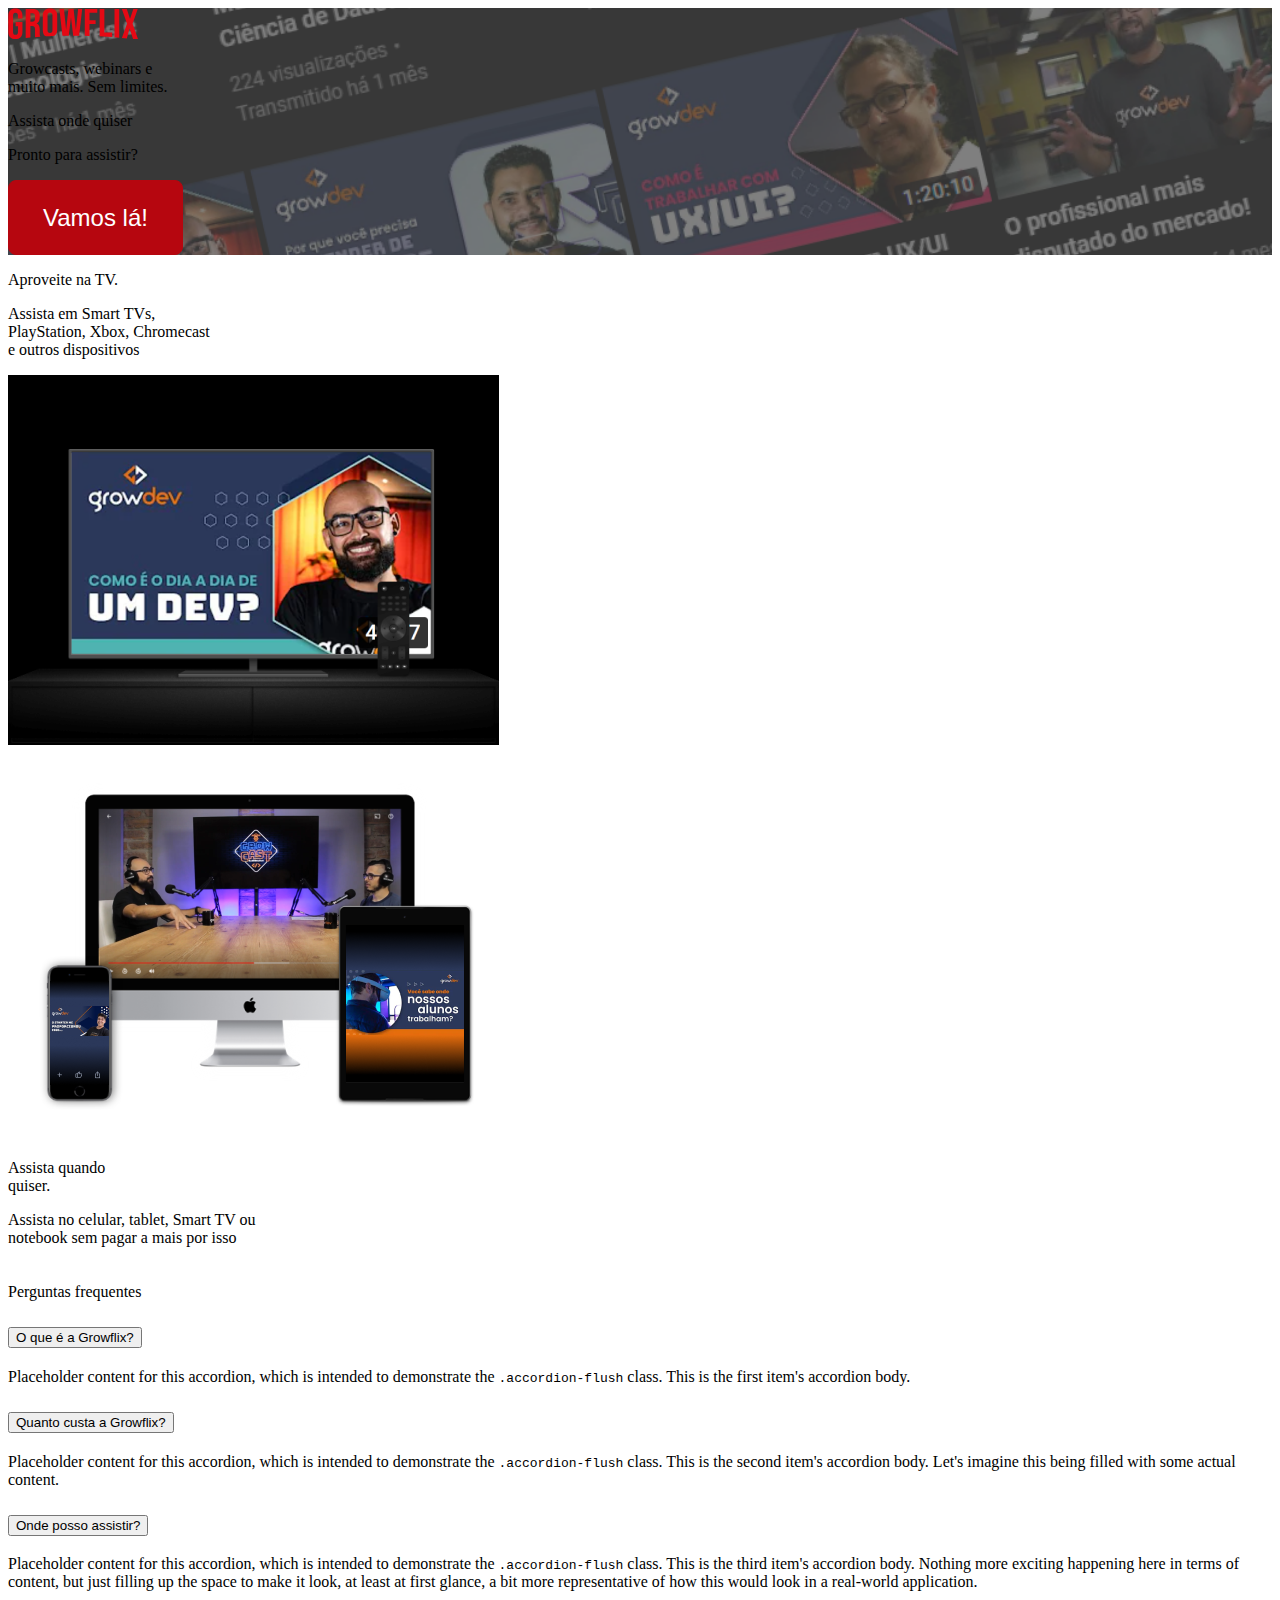
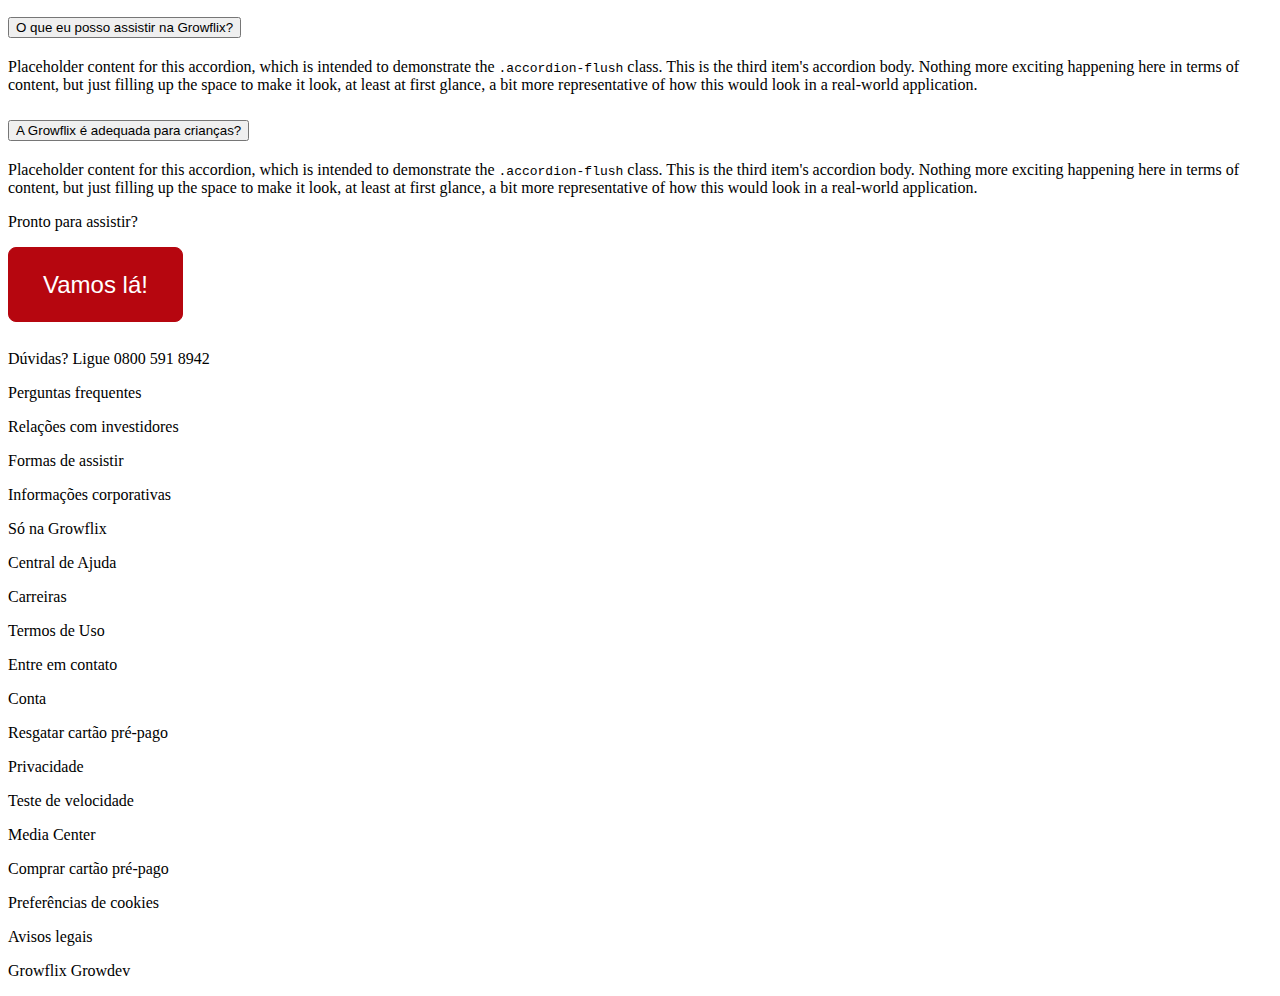
<file: index.html>
<!doctype html>
<html lang="pt-br">

<head>
    <meta charset="utf-8">
    <meta name="viewport" content="width=device-width, initial-scale=1">
    <title>GrowFlix</title>
    <link href="https://cdn.jsdelivr.net/npm/bootstrap@5.3.2/dist/css/bootstrap.min.css" rel="stylesheet"
        integrity="sha384-T3c6CoIi6uLrA9TneNEoa7RxnatzjcDSCmG1MXxSR1GAsXEV/Dwwykc2MPK8M2HN" crossorigin="anonymous">

    <link rel="stylesheet" href="https://cdn.jsdelivr.net/npm/bootstrap-icons@1.11.3/font/bootstrap-icons.min.css">

    <link rel="stylesheet" href="style/index.css">
</head>

<body>
    <header>
        <div class="container-fluid banner_background h-100">
            <div class="row">
                <div class="col">
                    <nav class="navbar">
                        <div class="container-fluid">
                            <img src="./assets/images/logo-growflix.svg" alt="Logo GrowFlix" width="130" height="32">
                        </div>
                    </nav>
                </div>
            </div>
            <div class="row">
                <div class="col-12">
                    <div class="container">
                        <div class="row p-5">
                            <div class="col-12 text-white text-center pt-5">
                                <p class="display-1 fw-bold">Growcasts, webinars e <br> muito mais. Sem limites.</p>
                            </div>
                            <div class="col-12 text-center text-white pt-4">
                                <p class="h3">Assista onde quiser</p>
                            </div>
                            <div class="col-12 text-center text-white pt-4">
                                <p class="h5">Pronto para assistir?</p>
                            </div>
                            <div class="col-12 text-center mt-4">
                                <a href="./home.html"><button type="button" class="button_default fw-bold">Vamos
                                        lá!</button></a>
                            </div>
                        </div>
                    </div>
                </div>
            </div>
        </div>
    </header>
    <main>
        <div class="container-fluid bg-black pt-5">
            <div class="row">
                <div class="col">
                    <div class="container">
                        <div class="row mb-5">
                            <div class="col-12 col-md-6 mt-5">
                                <p class="display-4 fw-bold text-white">Aproveite na TV.</p>
                                <p class="text-white lh-base h3">Assista em Smart TVs, <br> PlayStation, Xbox,
                                    Chromecast <br> e outros dispositivos</p>
                            </div>
                            <div class="col-12 col-md-6">
                                <img class="img-fluid" src="./assets/images/tela-tv-dia-dev.png" alt="Um dia como dev">
                            </div>
                        </div>
                    </div>
                </div>
            </div>
            <hr class="separator_line">
            <div class="row">
                <div class="col">
                    <div class="container pt-5 bg-black">
                        <div class="row my-5">
                            <div class="col-12 col-md-6">
                                <img class="img-fluid" src="./assets/images/devices.png" alt="Imagem devices">
                            </div>
                            <div class="col-12 col-md-6 mt-4 mt-md-0">
                                <p class="display-4 fw-bold text-white">Assista quando <br> quiser.</p>
                                <p class="text-white lh-base h3">Assista no celular, tablet, Smart TV ou <br> notebook
                                    sem pagar a mais por isso</p>
                            </div>
                        </div>
                    </div>
                </div>
            </div>
            <hr class="separator_line">
            <div class="row">
                <div class="col">
                    <div class="container">
                        <div class="row text-center">
                            <div class="col">
                                <p class="display-4 fw-bold text-white">Perguntas frequentes</p>
                            </div>
                            <div class="container">
                                <div class="row justify-content-center">
                                    <div class="col-8">
                                        <div class="accordion accordio accordion-flush mb-5" id="accordionFlushExample">
                                            <div class="accordion-item mb-1 border border-dark">
                                                <h2 class="accordion-header">
                                                    <button class="accordion-button collapsed bg-dark text-white fs-3"
                                                        type="button" data-bs-toggle="collapse"
                                                        data-bs-target="#flush-collapseOne" aria-expanded="false"
                                                        aria-controls="flush-collapseOne">
                                                        O que é a Growflix?
                                                    </button>
                                                </h2>

                                                <div id="flush-collapseOne" class="accordion-collapse collapse"
                                                    data-bs-parent="#accordionFlushExample">
                                                    <div class="accordion-body">Placeholder content for this accordion,
                                                        which is
                                                        intended to demonstrate the <code>.accordion-flush</code> class.
                                                        This is
                                                        the first item's accordion body.</div>
                                                </div>
                                            </div>
                                            <div class="accordion-item mb-1 border border-dark">
                                                <h2 class="accordion-header">
                                                    <button class="accordion-button collapsed bg-dark text-white fs-3"
                                                        type="button" data-bs-toggle="collapse"
                                                        data-bs-target="#flush-collapseTwo" aria-expanded="false"
                                                        aria-controls="flush-collapseTwo">
                                                        Quanto custa a Growflix?
                                                    </button>
                                                </h2>
                                                <div id="flush-collapseTwo" class="accordion-collapse collapse"
                                                    data-bs-parent="#accordionFlushExample">
                                                    <div class="accordion-body">Placeholder content for this accordion,
                                                        which is
                                                        intended to demonstrate the <code>.accordion-flush</code> class.
                                                        This is
                                                        the second item's accordion body. Let's imagine this being
                                                        filled with
                                                        some actual content.</div>
                                                </div>
                                            </div>
                                            <div class="accordion-item mb-1 border border-dark">
                                                <h2 class="accordion-header">
                                                    <button class="accordion-button collapsed bg-dark text-white fs-3"
                                                        type="button" data-bs-toggle="collapse"
                                                        data-bs-target="#flush-collapseThree" aria-expanded="false"
                                                        aria-controls="flush-collapseThree">
                                                        Onde posso assistir?
                                                    </button>
                                                </h2>
                                                <div id="flush-collapseThree" class="accordion-collapse collapse"
                                                    data-bs-parent="#accordionFlushExample">
                                                    <div class="accordion-body">Placeholder content for this accordion,
                                                        which is
                                                        intended to demonstrate the <code>.accordion-flush</code> class.
                                                        This is
                                                        the third item's accordion body. Nothing more exciting happening
                                                        here in
                                                        terms of content, but just filling up the space to make it look,
                                                        at
                                                        least at first glance, a bit more representative of how this
                                                        would look
                                                        in a real-world application.</div>
                                                </div>
                                            </div>
                                            <div class="accordion-item mb-1 border border-dark">
                                                <h2 class="accordion-header">
                                                    <button class="accordion-button collapsed bg-dark text-white fs-3"
                                                        type="button" data-bs-toggle="collapse"
                                                        data-bs-target="#flush-collapseFour" aria-expanded="false"
                                                        aria-controls="flush-collapseFour">
                                                        O que eu posso assistir na Growflix?
                                                    </button>
                                                </h2>
                                                <div id="flush-collapseFour" class="accordion-collapse collapse"
                                                    data-bs-parent="#accordionFlushExample">
                                                    <div class="accordion-body">Placeholder content for this accordion,
                                                        which is
                                                        intended to demonstrate the <code>.accordion-flush</code> class.
                                                        This is
                                                        the third item's accordion body. Nothing more exciting happening
                                                        here in
                                                        terms of content, but just filling up the space to make it look,
                                                        at
                                                        least at first glance, a bit more representative of how this
                                                        would look
                                                        in a real-world application.</div>
                                                </div>
                                            </div>
                                            <div class="accordion-item">
                                                <h2 class="accordion-header">
                                                    <button class="accordion-button collapsed bg-dark text-white fs-3"
                                                        type="button" data-bs-toggle="collapse"
                                                        data-bs-target="#flush-collapseFive" aria-expanded="false"
                                                        aria-controls="flush-collapseFive">
                                                        A Growflix é adequada para crianças?
                                                    </button>
                                                </h2>
                                                <div id="flush-collapseFive" class="accordion-collapse collapse"
                                                    data-bs-parent="#accordionFlushExample">
                                                    <div class="accordion-body">Placeholder content for this accordion,
                                                        which is
                                                        intended to demonstrate the <code>.accordion-flush</code> class.
                                                        This is
                                                        the third item's accordion body. Nothing more exciting happening
                                                        here in
                                                        terms of content, but just filling up the space to make it look,
                                                        at
                                                        least at first glance, a bit more representative of how this
                                                        would look
                                                        in a real-world application.</div>
                                                </div>
                                            </div>
                                        </div>
                                    </div>
                                </div>
                            </div>
                        </div>
                        <div class="row">
                            <div class="col-12 text-center text-white pt-2">
                                <p class="h5">Pronto para assistir?</p>
                            </div>
                            <div class="col-12 text-center mt-4 mb-5">
                                <a href="./home.html"><button type="button" class="button_default fw-bold">Vamos
                                        lá!</button></a>
                            </div>
                        </div>
                    </div>
                </div>
            </div>
            <hr class="separator_line">
            <div class="row">
                <div class="col">
                    <div class="container text-light-emphasis">
                        <div class="row pt-5">
                            <div class="col-12">
                                <p>Dúvidas? Ligue 0800 591 8942</p>
                            </div>
                        </div>
                        <div class="row pt-5">
                            <div class="col-12 col-sm-6 col-md-3">
                                <p>Perguntas frequentes</p>
                                <p>Relações com investidores</p>
                                <p>Formas de assistir</p>
                                <p>Informações corporativas</p>
                                <p>Só na Growflix</p>
                            </div>
                            <div class="col-12 col-sm-6 col-md-3">
                                <p>Central de Ajuda</p>
                                <p>Carreiras</p>
                                <p>Termos de Uso</p>
                                <p>Entre em contato</p>
                            </div>
                            <div class="col-12 col-sm-6 col-md-3 mt-5 mt-md-0">
                                <p>Conta</p>
                                <p>Resgatar cartão pré-pago</p>
                                <p>Privacidade</p>
                                <p>Teste de velocidade

                                </p>
                            </div>
                            <div class="col-12 col-sm-6 col-md-3 mt-5 mt-md-0">
                                <p>Media Center</p>
                                <p>Comprar cartão pré-pago</p>
                                <p>Preferências de cookies</p>
                                <p>Avisos legais</p>
                            </div>
                        </div>
                        <div class="row py-5">
                            <div class="col">
                                <p>Growflix Growdev</p>
                            </div>
                        </div>
                    </div>
                </div>
            </div>

    </main>
    <script src="https://cdn.jsdelivr.net/npm/bootstrap@5.3.2/dist/js/bootstrap.bundle.min.js"
        integrity="sha384-C6RzsynM9kWDrMNeT87bh95OGNyZPhcTNXj1NW7RuBCsyN/o0jlpcV8Qyq46cDfL"
        crossorigin="anonymous"></script>
</body>

</html>
</file>
<file: style/index.css>
.image_logo {
    width: 6.5%;
}

.banner_background {
    background: url(../assets/images/banner-initial.png);
    background-position: center top;
    background-size: cover;
    background-repeat: no-repeat;
    background-attachment: fixed;
}

.button_default {
    background-color: #B6060F;
    border-color: #B6060F;
    color: white;
    border: 1px solid #B6060F;
    border-radius: 8px;
    width: 175px;
    height: 75px;
    font-size: x-large;
}

.button_default:hover {
    background-color: #E50914;
    background-color: #E50914;
    color: white;
}

.separator_line {
    color: white;
    border: 2px solid;
}

.accordion-button::after {
    background-image: url("data:image/svg+xml,%3Csvg xmlns='http://www.w3.org/2000/svg' width='16' height='16' fill='white' class='bi bi-plus-lg' viewBox='0 0 16 16'%3E%3Cpath fill-rule='evenodd' d='M8 2a.5.5 0 0 1 .5.5v5h5a.5.5 0 0 1 0 1h-5v5a.5.5 0 0 1-1 0v-5h-5a.5.5 0 0 1 0-1h5v-5A.5.5 0 0 1 8 2'/%3E%3C/svg%3E");
    transition: all 0.5s;
}

.accordion-button:not(.collapsed)::after {
    background-image: url("data:image/svg+xml,%3Csvg xmlns='http://www.w3.org/2000/svg' width='50' height='50' fill='white' class='bi bi-dash' viewBox='0 0 16 16'%3E%3Cpath d='M4 8a.5.5 0 0 1 .5-.5h7a.5.5 0 0 1 0 1h-7A.5.5 0 0 1 4 8'/%3E%3C/svg%3E");
}
</file>
